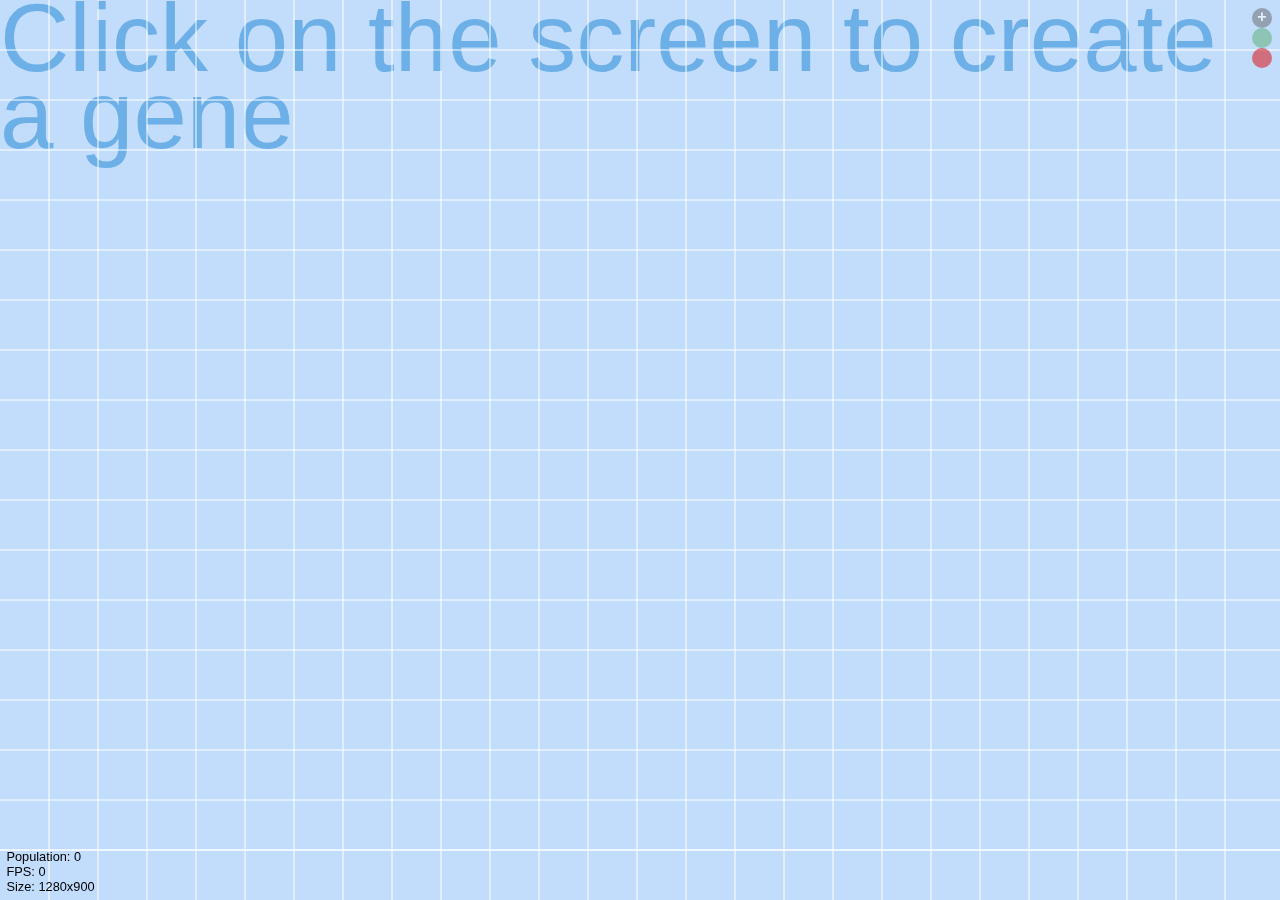
<file: demo/selfish-gene/index.html>
<!DOCTYPE html>
<html>
<head>
	<meta charset="utf-8">
	<meta http-equiv="X-UA-Compatible" content="IE=edge,chrome=1">
	<title>Selfish Gene | SGE Demo</title>
	<meta name="viewport" content="width=device-width">
	<meta name="description" content="" />
	<link rel="stylesheet" href="css/styles.css" />
</head>
<body>
	<canvas class="world" id="maincanvas" width="1" height="1">
		Your browser doesn't support the canvas element <strong>:(</strong>
	</canvas>
	<div class="stats" id="stats">
		Population: <span class="stats__population">0</span><br>
		FPS: <span class="stats__fps">0</span><br>
		Size: <span class="stats__size"></span>
	</div>
	<div class="attrs" id="attrs"></div>
	<div class="info" id="info">Click on the screen to create a gene</div>
		
	<script src="../../lib/util/rnd.js"></script>
	<script src="../../lib/util/sgn.js"></script>
	<script src="../../lib/util/obj.js"></script>
	<script src="../../lib/util/mth.js"></script>
	<script src="../../lib/util/pool.js"></script>
	<script src="../../lib/const.js"></script>
	<script src="../../lib/sys/gobj.js"></script>
	<script src="../../lib/sys/entity.js"></script>
	<script src="../../lib/sys/sprite.js"></script>
	<script src="../../lib/sys/trait/renderable.js"></script>
	<script src="../../lib/sys/trait/destroyabe.js"></script>
	<script src="../../lib/sys/trait/solid.js"></script>
	<script src="../../lib/core.js"></script>
	<script src="../../lib/core/beat.js"></script>
	<script src="../../lib/core/atlas.js"></script>
	<script src="../../lib/core/spriteMgr.js"></script>
	<script src="../../lib/grf/rend.js"></script>
	<script src="../../lib/grf/factory.js"></script>
	<script src="../../lib/grf/canvas.js"></script>
	<script src="../../lib/grf/shared.js"></script>
	
	<script src="js/cfg.js"></script>
	<script src="js/gene/gene.js"></script>
	<script src="js/gene/geneFactory.js"></script>
	<script src="js/gene/trait/movable.js"></script>
	<script src="js/gene/trait/basic.js"></script>
	<script src="js/gene/trait/ally.js"></script>
	<script src="js/gene/trait/killer.js"></script>
	<script src="js/ui/stats.js"></script>
	<script src="js/ui/attrs.js"></script>
	<script src="js/ui/info.js"></script>
	<script src="js/main.js"></script>
</body>
</html>
</file>
<file: demo/selfish-gene/css/styles.css>
* {
	box-sizing: border-box;
}
html {
	height: 100%;
}
body {
	height: 100%;
	margin: 0;
	background-color: #c2dcfc;
	font-family: "Trebuchet MS", Arial, "Helvetica Neue", Helvetica, sans-serif;
}
a {
	color: #FFF;
	text-decoration: none;
}
a:hover, a:focus {
	text-decoration: underline;
}
canvas {
	position: fixed;
	width: 100%;
	height: 100%;
}
.stats {
	position: absolute;
	bottom: 0;
	left: 0;
	padding: 0.5em;
	font-size: 0.8em;
}
.attrs {
	position: absolute;
	top: 0;
	right: 0;
	padding: 0.5em;
}
	.attrs__item {
		display: block;
		width: 20px;
		height: 20px;
		text-align: center;
		cursor: pointer;
		opacity: .5;
		transition: opacity .3s linear;
		border-radius: 50%;
	}
	.attrs__item:hover {
		opacity: 1;
	}
	.attrs__item--selected:after {
		content: '+';
		font-weight: 700;
		color: #fff;
	}
.info {
	font-size: 24vw;
	line-height: .8em;
	color: #6db0e7;
	transition: opacity .2s linear;
}
	.info--hidden {
		opacity: 0;
	}
	
@media only screen and (min-width: 480px) {
	.info {
		font-size: 6em;
	}
}
</file>
